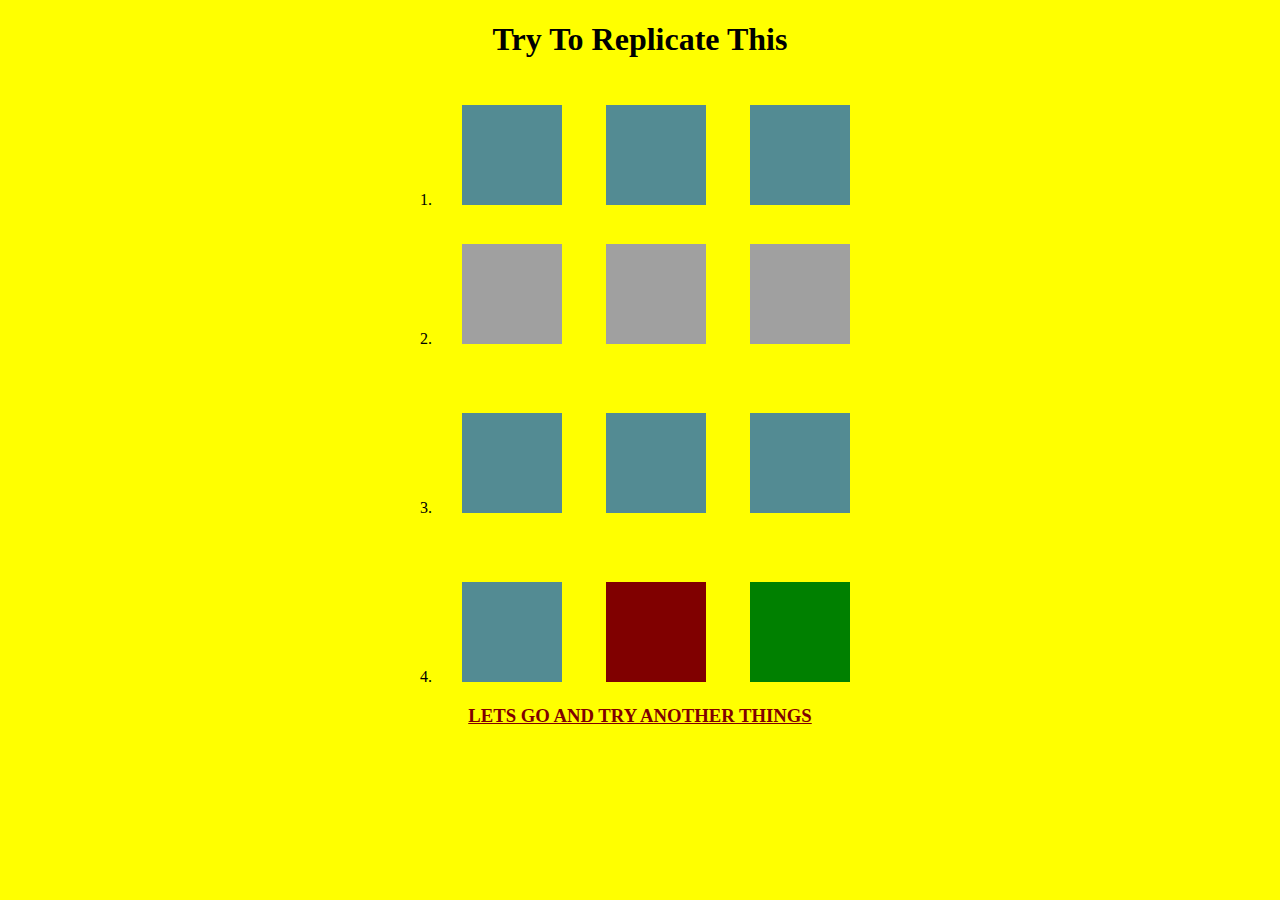
<file: index.html>
<!DOCTYPE html>
<html lang="en">
<head>
    <meta charset="UTF-8">
    <meta http-equiv="X-UA-Compatible" content="IE=edge">
    <meta name="viewport" content="width=device-width, initial-scale=1.0">
    <title>css handon5</title>
    <link rel="stylesheet" href="style.css">
    <style>
        body{
    background-color: yellow;
}
    </style>
</head>
<body>
<h1 style="text-align:center ;">Try To Replicate This</h1>
<center>
  1.<div class="element ">
  </div>
    <div class="element">
     </div>
        <div class="element">    
  </div>
</center>
<center>
2.<div class="element2">
</div>
<div class="element2">
</div>
<div class="element2">
</div>
</center>   
<center>
    3.<div class="element3">
    </div>
    <div class="element3">
    </div>
    <div class="element3">
    </div>
    </center> 
<center>
4.<div class="element4 one">
</div> 
<div class="element4 two">
</div>
<div class="element4">
</div>    
</center> 
<center>
    <div>
        <a href="index2.html" style="color: maroon;">   <h3>  LETS GO AND TRY ANOTHER THINGS</a></h3>
    </div> </center>  
</body>
</html>
</file>
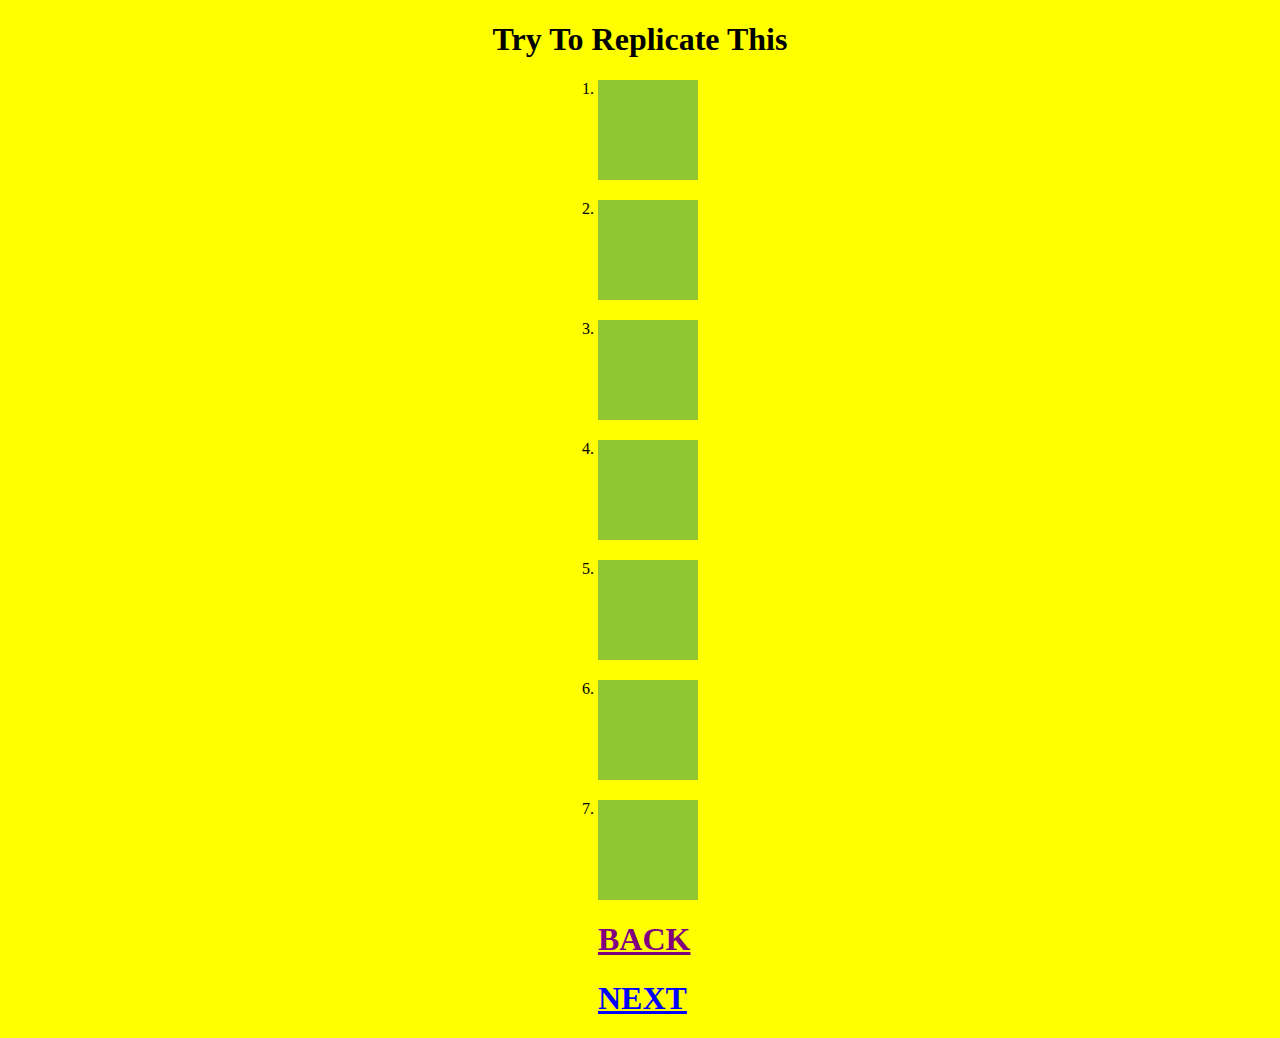
<file: index2.html>
<!DOCTYPE html>
<html lang="en">
<head>
    <meta charset="UTF-8">
    <meta http-equiv="X-UA-Compatible" content="IE=edge">
    <meta name="viewport" content="width=device-width, initial-scale=1.0">
    <title>css handon5</title>
    <link rel="stylesheet" href="style.css">
</head>
<style>
    body{
    background-color: yellow;
}
</style>

<body>
    <h1 style="text-align:center ;">Try To Replicate This</h1>
 <ol class="center">
<li class="elementone"> </li>
<li class="elementtwo"> </li>
<li class="elementthree"></li>
<li class="elementfour"></li>
<li class="elementfive"></li>
<li class="elementsix"></li>
<li class="elementseven"></li>
</ol>
<a href="index.html" style="color: purple;"> <h1 style="margin-left: 590px;">BACK</h1></a>
<a href="index3.html" style="color: blue;"><h1 style="margin-left: 590px;">NEXT</h1></a>
</body>
</html>
</file>
<file: style.css>
.bg{
    background-color: yellow;
}
.element {
    display: inline-block;
    background-color:#538b93;
    height: 100px;
    width: 100px;
    margin-top: 25px;
    margin-right: 10px;
    margin-left: 30px;
    animation: skew 3s infinite;
    animation-direction: alternate;
   
  }
  
  @keyframes skew {
    0% {
      transform: skewX(20deg);
    }
    100% {
      transform: skewX(-20deg);
    }
  }
  .element2 {
    display: inline-block;
    background-color:#a0a0a0;
    height: 100px;
    width: 100px;
    margin-top: 35px;
    margin-right: 10px;
    margin-left: 30px;
    animation: shake 3s infinite;
    animation-direction: alternate;
  
  }
  
  @keyframes shake {
    0% {
      transform: skewY(20deg);
    }
    100% {
      transform: skewY(-20deg);
    }
  }
  
  .element3 {
    display: inline-block;
    background-color:#a0a0a0;
    height: 100px;
    width: 100px;
    margin-top: 65px;
    margin-right: 10px;
    animation: roll 3s infinite;
 }
  
  @keyframes roll {
    0% {
      transform: rotate(0);
    }
    100% {
      transform: rotate(360deg);
    }
  }
  
  .element3 {
    display: inline-block;
    background-color:#538b93;
    height: 100px;
    width: 100px;
    margin-top: 65px;
    margin-right: 10px;
    margin-left: 30px;
    animation: roll 3s infinite;
 }
  
  @keyframes roll {
    0% {
      transform: rotate(0);
    }
    100% {
      transform: rotate(360deg);
    }
  }
  
  .element4 {
    display: inline-block;
    background-color:green;
    height: 100px;
    width: 100px;
    margin-top: 65px;
    margin-right: 10px;
    margin-left: 30px;
    animation: roll 3s infinite;
    animation-direction: alternate;

 }
 @keyframes roll {
    0% {
      transform: rotate(0);
    }
    100% {
      transform: rotate(360deg);
    }
  }
  .one{
    animation: r1 3s infinite;
    animation-direction: alternate;
    background-color:#538b93;
  }

  @keyframes r1 {
    0% {
      transform: rotatex(0deg);
    }
    100% {
      transform: rotatex(50deg);
    }
  }
  .two{
    animation: r2 3s infinite;
    animation-direction: alternate;
    background-color:maroon;
  }
  
  @keyframes r2 {
    0% {
      transform: rotatey(0deg);
    }
    100% {
      transform: rotatey(70deg);
    }
  }
 .elementone{
    width: 100px;
    height: 100px;
    margin-left: 550px;
    background: #90c633;
    transition: width 2s;

 }
.elementone:hover {
    width: 300px;
  }

  .elementtwo{
    width: 100px;
    height: 100px;
    margin-top: 20px;
    margin-bottom: 20px;
    margin-left: 550px;
    background:#90c633;
    transition: width 2s, height 4s;

 }

 .elementtwo:hover {
    width: 300px;
    height: 300px;
  }
  .elementthree{
    width: 100px;
    height: 100px;
    margin-top: 20px;
    margin-bottom: 20px;
    margin-left: 550px;
    background: #90c633;
    transition: width 2s;
    transition-timing-function: linear;

 }

 .elementthree:hover {
    width: 300px;
  
  }
  .elementfour{
    width: 100px;
    height: 100px;
    margin-top: 20px;
    margin-bottom: 20px;
    margin-left: 550px;
    background: #90c633;
    transition: width 2s;
    transition-timing-function: ease;

 }

 .elementfour:hover {
    width: 300px;
  
  }
  
  
  .elementfive{
    width: 100px;
    height: 100px;
    margin-top: 20px;
    margin-bottom: 20px;
    margin-left: 550px;
    background: #90c633;
    transition: width 2s;
    transition-timing-function:ease-in;

 }

 .elementfive:hover {
    width: 300px;
  
  }
  .elementsix{
    width: 100px;
    height: 100px;
    margin-top: 20px;
    margin-bottom: 20px;
    margin-left: 550px;
    background: #90c633;
    transition: width 2s;
    transition-timing-function:ease-in-out;

 }

 .elementsix:hover {
    width: 300px;
  
  }

  .elementseven{
    width: 100px;
    height: 100px;
    margin-top: 20px;
    margin-bottom: 20px;
    margin-left: 550px;
    background: #90c633;
    transition: width 2s;
    transition-timing-function: ease-out;

 }

 .elementseven:hover {
    width: 300px;
  
  }


 .center {
  
  list-style-position:outside;
}
 

.bg{
  width: 1360px;
  height: 700px;
  border-left: 10px solid green;
  border-right: 10px solid yellow;
  background-image:  url("./sky.jpg");
   background-size:cover ;
   background-position: center ;
   position: relative;
   overflow-x: hidden;
   background-repeat: no-repeat;
   
}
.h{
  background-color: orange;
  width: 110px;
  height: 40px;
  position:relative;
  top: -20px;
  left:500px;
}
.i{
  background-color:white;
  width: 260px;
  height: 40px;
  position:relative;
  top: -82px;
  left:620px;
}

.d{
  background-color: green;
  width: 70px;
  height: 40px;
  position:relative;
  top: -144px;
  left:890px;
}
.highway{
  height: 164px;
  width: 500%;
  display: block;
  background-image: url("./road.jpg");
  margin-top: 300px;
  z-index: 1;
  animation: highway 5s linear infinite;  
}
  @keyframes highway {
    
      100%{
            transform: translateX(-3400px);
      }
    }
    
    .city{
      height: 250px;
      width: 500%;
      display: block;
      background-image: url("./city\ \(1\).png");
      margin-top: -413px;
      z-index: 1;
      animation: highway 10s linear infinite;
        
    }
      @keyframes city {
        
          100%{
                transform: translateX(-3400px);
          }
        }
      
        .car{
          width: 400px;
          display: block;
          margin-top: -50px;
          margin-left: 700px;
          z-index: 2;
          transform: translateX(-50%);
          position: relative;
         
        }
          .car img {
            width: 100%;
             animation: car 1  s linear infinite;   
          }
          @keyframes car {

            100%{
              transform: translateY(-1px);
        }
        
        50%{
          transform: translateY(1px);
    }
    
    0%{
      transform: translateY(-1px);
}
          }

.wheel{
  left:50%;
  transform: translateX(-50%);
  z-index: 2;
}
.wheel img{
  width: 72px;
  height: 72px;
  animation: wheel 1s linear infinite;
 
}

.backwheel{
  left:235px;
  position:relative;
  top: -90px;
}
.fontwheel{
  left:403px;
  position:relative;
  top: -85px;
}

@keyframes wheel{

  100%{
    transform: rotate(360deg);
}

}

.flag{
  left:70%;
  z-index: 2;
  margin-top: -325px;
  margin-left: 250px;
}
.flag img{
  width: 172px;
  height: 172px;  
}
.sun{
  left:70%;
  z-index: 2;
  margin-top: -515px;
  margin-left: 690px;
  animation: sun 5s ease-out infinite;
}
.sun img{
  width: 172px; 
  height: 150px; 
}

@keyframes sun {
        
  100%{
        transform: translateX(-200px);
  }
}
</file>
